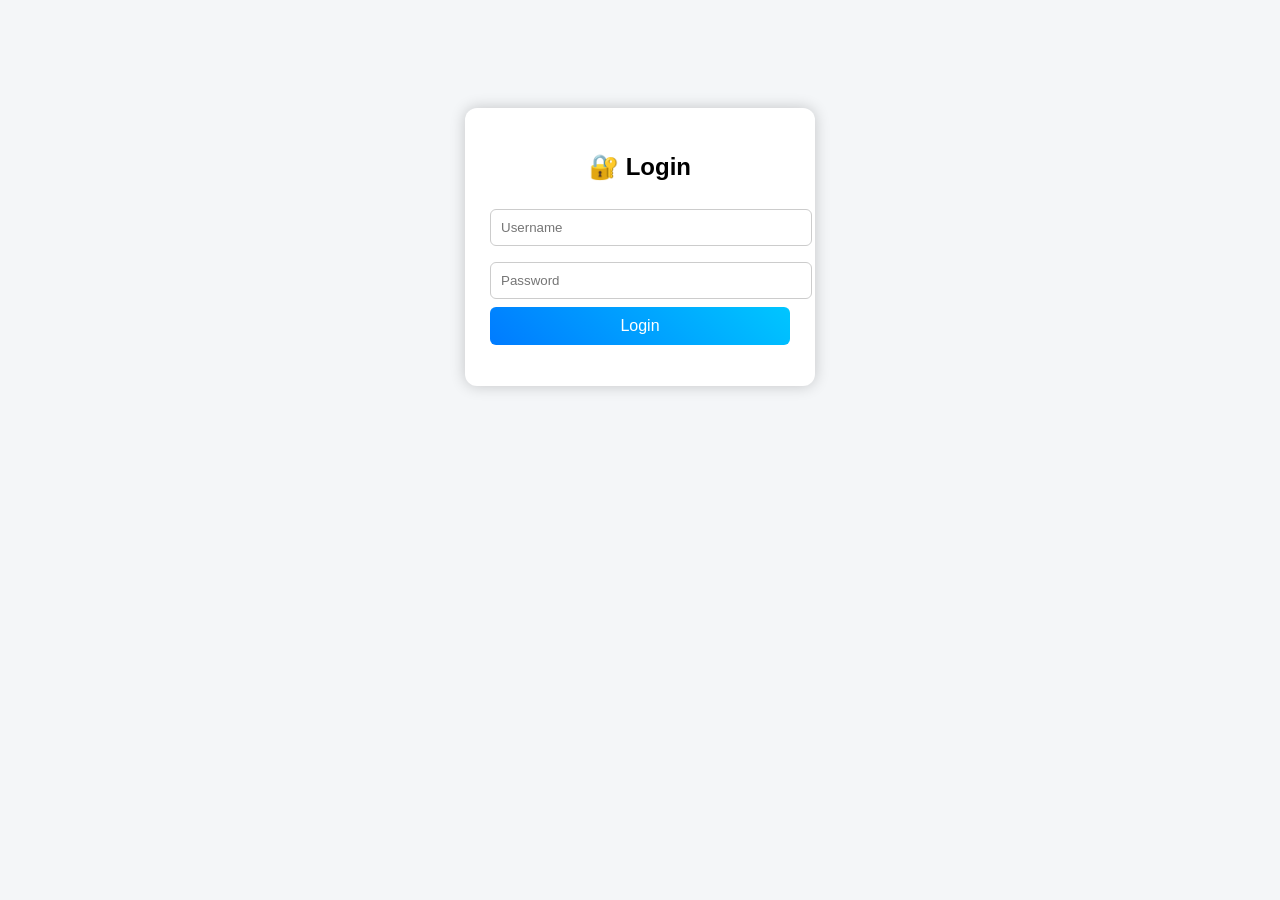
<file: index.html>
﻿<!DOCTYPE html>
<html lang="en">
<head>
  <meta charset="UTF-8">
  <title>Expense Tracker</title>
  <link rel="stylesheet" href="style.css">
</head>
<body>

  <div class="container">
    <h1>💰 Personal Expense Tracker</h1>

    <div class="balance-box">
      <h2>Balance</h2>
      <p id="balance">₹0</p>
    </div>

    <div class="summary">
      <div class="income-box">
        <h3>Income</h3>
        <p id="income">₹0</p>
      </div>

      <div class="expense-box">
        <h3>Expense</h3>
        <p id="expense">₹0</p>
      </div>
    </div>

    <div class="form">
      <input type="number" id="amount" placeholder="Amount">

      <select id="type">
        <option value="income">Income</option>
        <option value="expense">Expense</option>
      </select>

      <input type="text" id="category" placeholder="Category (food, travel...)">

      <button onclick="addTransaction()">Add Transaction</button>
      <button onclick="clearAll()" class="clear-btn">Clear All</button>
    </div>

    <h3>Transaction History</h3>
    <ul id="list"></ul>
  </div>

  <script src="script.js"></script>

</body>
</html>
</file>
<file: style.css>
﻿/* 🌐 General Styles */
body {
  font-family: Arial, sans-serif;
  background: #f4f6f8;
  display: flex;
  justify-content: center;
}

/* 📦 Main Container */
.container {
  background: white;
  padding: 20px;
  margin-top: 30px;
  border-radius: 10px;
  width: 350px;
  box-shadow: 0 0 10px rgba(0,0,0,0.1);
  text-align: center;
}

h1 {
  text-align: center;
}

/* 💰 Balance Box */
.balance-box {
  background: #222;
  color: white;
  padding: 10px;
  border-radius: 8px;
  margin-bottom: 10px;
}

/* 📊 Summary */
.summary {
  display: flex;
  justify-content: space-between;
  margin: 15px 0;
}

.income-box {
  background: #d4edda;
  padding: 10px;
  border-radius: 8px;
  width: 45%;
}

.expense-box {
  background: #f8d7da;
  padding: 10px;
  border-radius: 8px;
  width: 45%;
}

/* 📝 Form */
.form input, .form select, .form button {
  width: 100%;
  margin: 5px 0;
  padding: 8px;
  border-radius: 5px;
  border: 1px solid #ccc;
}

.form button {
  background: #007bff;
  color: white;
  border: none;
  cursor: pointer;
}

.form button:hover {
  background: #0056b3;
}

.clear-btn {
  background: red;
  color: white;
}

/* 📋 List */
ul {
  list-style: none;
  padding: 0;
}

li {
  display: flex;
  justify-content: space-between;
  padding: 8px;
  margin: 5px 0;
  border-radius: 5px;
  cursor: pointer;
}

.income {
  background: #d4edda;
}

.expense {
  background: #f8d7da;
}

/* 🔐 LOGIN PAGE DESIGN */

.login-container {
  background: white;
  width: 300px;
  margin: 100px auto;
  padding: 25px;
  border-radius: 12px;
  box-shadow: 0 0 15px rgba(0,0,0,0.2);
  text-align: center;
}

.login-container h2 {
  margin-bottom: 20px;
}

.login-container input {
  width: 100%;
  padding: 10px;
  margin: 8px 0;
  border-radius: 6px;
  border: 1px solid #ccc;
}

/* 🔵 Attractive Login Button */
.login-btn {
  width: 100%;
  padding: 10px;
  background: linear-gradient(45deg, #007bff, #00c6ff);
  color: white;
  border: none;
  border-radius: 6px;
  cursor: pointer;
  font-size: 16px;
  transition: 0.3s;
}

.login-btn:hover {
  background: linear-gradient(45deg, #0056b3, #0099cc);
}

/* ❌ Error message */
.error {
  color: red;
  margin-top: 10px;
}
</file>
